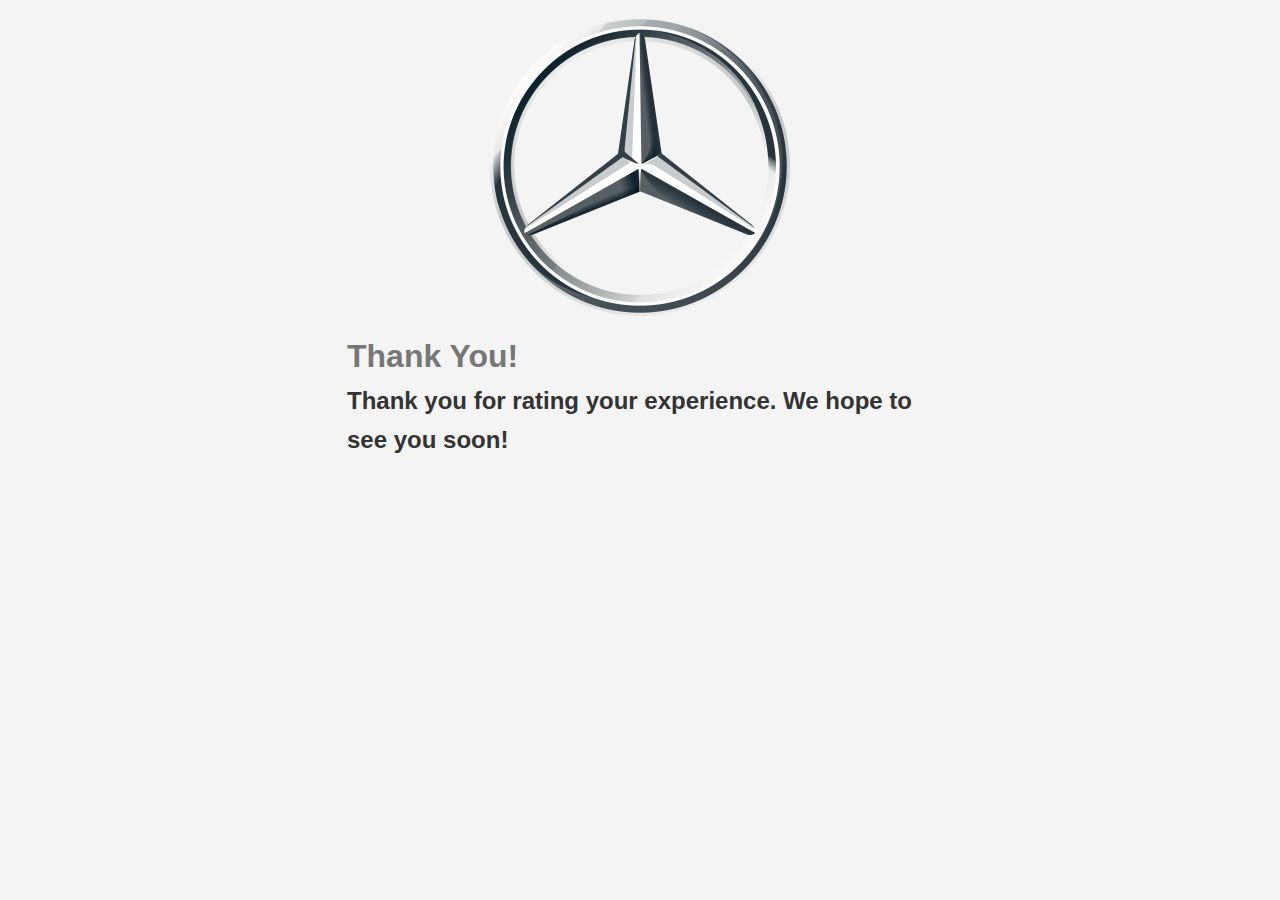
<file: templates/success.html>
<!DOCTYPE html>
<html lang="en">
<head>
  <meta charset="utf-8">
  <meta name="viewport" content="width=device-width", initial-scale=1.0">
  <meta http-http-equiv="X-UA-Compatible" content="id=edge">
  <link rel="stylesheet" href="../static/style.css">
  <title>Thank You!</title>
</head>
<body>
  <div class="container">
    <img src="../static/logo.png" alt="" class="logo" />
    <h1>Thank You!</h1>
    <h2>Thank you for rating your experience. We hope to see you soon!</h2>
  </div>
</body>
</html
</file>
<file: static/style.css>
*{
  box-sizing: border-box;
  margin: 0;
  padding: 0;
}

body{
  background: #f4f4f4;
  font-family: Arial, Helvetica, sans-serif;
  color: #333;
  line-height: 1.6;
}

.container{
  max-width: 650px;
  margin: 1rem auto;
  overflow: auto;
  padding: 0 2rem;
}

h1 {
  color: #777;
  margin-top: 15px;
}

h3 {
  margin-bottom: 10px;
}

img {
  width: 100%;
}

.message {
  text-align: center;
  padding: 5px;
  border: #ccc dotted 2px;
  margin-top: 2rem;
}

.logo {
  width: 300px;
  display: block;
  margin:auto;
}

.form-group {
  margin: 1rem 0;
}

input[type='text'],
select,
textarea {
  display:block;
  width: 100%;
  padding: 0.4rem;
  font-size: 1.2rem;
  border: 1px solid #ccc;
}

.btn {
  display: block;
  width: 100%;
  background: #333;
  color: #fff;
  padding: 10px 20px;
  border: none;
  cursor: pointer;
  outline: none;
  margin-top: 1rem;
}
</file>
